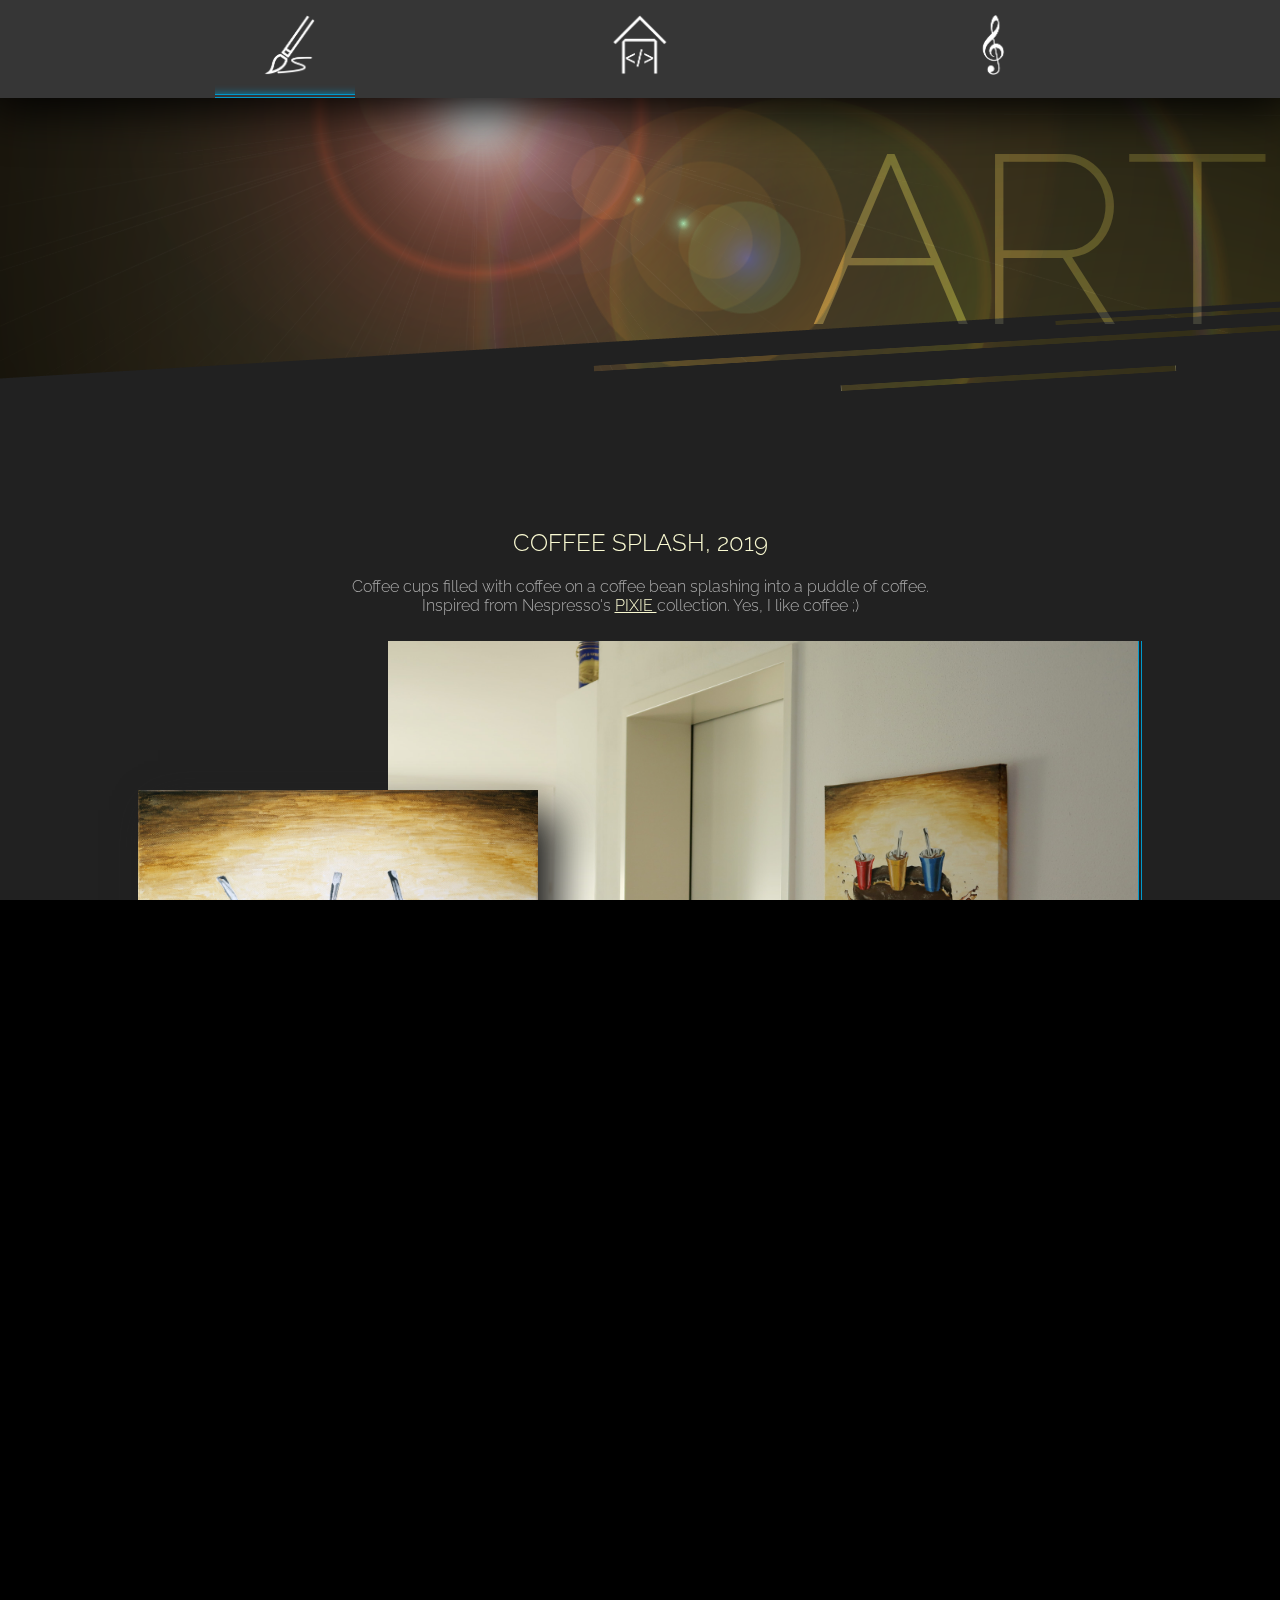
<file: art/index.html>
<!DOCTYPE html>
<html lang="">
<head>
	<meta charset="UTF-8">
	<title>Daniel James</title>
	<meta name="description" content="This site is currently under construction.">
	<meta name="generator" content="hosting-page-builder">
	<meta name="viewport" content="width=device-width, initial-scale=1">
	<meta name="og:url" content="https://daniel-james.ch/index.html">
	<meta name="og:locale" content="">
	<meta name="og:type" content="website">
	<meta name="og:title" content="daniel-james">
	<meta name="og:description" content="Welcome to my website!">
	<meta name="article:publisher" content="profile.php?id=61557169541826">
	<meta name="og:updated_time" content="1741358096">
	<link rel="stylesheet" href="../shared-styles/style.css">
	<link rel="stylesheet" href="styles/style-art.css">
	<link rel="stylesheet" href="https://fonts.googleapis.com/css?family=Raleway">
	<link href="https://fonts.googleapis.com/css2?family=Raleway:ital,wght@0,100..900;1,100..900&display=swap" rel="stylesheet">
</head>

<body>

<header>
	<div class="header-content-area">
		<div class="flex-header">		
			<div class="menu-item" id="menu-item-art">	
				<img class="menu-item-img" src="../shared-images/art.png">
			</div>
			<a href="../" class="menu-item" id="menu-item-home">
				<img class="menu-item-img" src="../shared-images/home.png">
			</a>
			<a href="../music" class="menu-item" id="menu-item-music">
				<img class="menu-item-img" src="../shared-images/music.png">
			</a>
		</div>
	</div>		
</header>

<main>
	
	<section id="section-introduction">
		<div class="introduction-space">
			<h1 class="big-title">ART</h1>			
		</div>
	</section>

	<section id="section-paintings">		
			<div class="paintings-flex">
				<div class="painting-description-entry">
					<h2>COFFEE SPLASH, 2019</h2>
					<p>Coffee cups filled with coffee on a coffee bean splashing into a puddle of coffee. Inspired from Nespresso's <a href="https://www.nespresso.com/ch/en/order/accessories/original#range_Pixie_collection" target="_blank" style="color: var(--linkhovercolor); text-decoration: underline"> PIXIE </a> collection. Yes, I like coffee ;)</p>					
				</div>
				<div class="painting-entry">
					<img class="painting-background" src="images/coffee-background.JPG">
					<h3 class="painting-legend">acrylic on canvas</h3>
					<div class="painting-container">
						<img class="painting" src="images/coffee.JPG">
					</div>
				</div>
			</div>

			<div class="paintings-flex">
				<div class="painting-description-entry">
					<h2>MUSICALITY, 2021</h2>
					<p>Why is it that many songs from the 70's, 80's and 90's are all so unique and leaves an imprint in our brain, while the music nowadays is staring to sound the same and short-lived and... "burns up" (as this painting tries to depict)? <a href="https://youtu.be/JZgPKGVJrdc?feature=shared" target="_blank" style="color: var(--linkhovercolor); text-decoration: underline"> Billy Hume</a> shares some interesting perspectives on this topic.</p>					
				</div>
				<div class="painting-entry">
					<img class="painting-background" src="images/entanglement-background.JPG">
					<h3 class="painting-legend">acrylic on canvas</h3>
					<div class="painting-container">
						<img class="painting" src="images/entanglement.JPG">
					</div>
				</div>
			</div>

			<div class="paintings-flex">
				<div class="painting-description-entry">
					<h2>FLUIDITY, 2023</h2>
					<p><a href="https://www.paintevents.ch/private-events-und-team-building-de/#acrylgiessen" target="_blank" style="color: var(--linkhovercolor); text-decoration: underline"> Fluid Art Workshop</a><br>"Acrylic Pouring (auch Acrylgiessen genannt) ist eine weitere sehr beliebte Fluid Art Technik, mit der faszinierende abstrakte Kunst erzeugt werden kann. Dabei wird Acrylfarbe mit speziellem Pouring Medium gemischt, um die richtige Konsistenz für Giessen und Manipulieren zu erhalten. Danach werden verschiedene Techniken verwendet, um das Bild zu gestalten (Schwerkraft, Fönen, Hitze)."</p>					
				</div>
				<div class="painting-entry">
					<img class="painting-background" src="images/fluidity-background.JPG">
					<h3 class="painting-legend">acrylic & silicone oil on chipboard</h3>
					<div class="painting-container">
						<img class="painting" src="images/fluidity.JPG">
					</div>
				</div>
			</div>

			<div class="paintings-flex">
				<div class="painting-description-entry">
					<h2>INDULGENCE, 2023</h2>
					<p>A cigar pouring whiskey into a glass, being held by a salami, rolling down a truckle of cheese. Treat yourself to something, but in moderation! Glass drawn from <span> <a href="https://www.globus.ch/rcr-whiskyglas-carrara-bp33326695900" target="_blank" style="color: var(--linkhovercolor); text-decoration: underline"> here</a></span>.</p>					
				</div>
				<div class="painting-entry">
					<img class="painting-background" src="images/indulgence-background.JPG">
					<h3 class="painting-legend">acrylic on canvas</h3>
					<div class="painting-container">
						<img class="painting" src="images/indulgence.JPG">
					</div>
				</div>
			</div>
			<div class="paintings-flex">
				<div class="painting-description-entry">
					<h2>ABSTRACT, 2024</h2>
					<p>A quick 4-piece painting without thinking too much! Playing with the contrast between angular and organic shapes.<br><br>Price: 750CHF. <a href="mailto:daniel-james@gmx.ch" target="_blank" style="color: var(--linkhovercolor); text-decoration: underline">Contact Me</a></p>					
				</div>
				<div class="painting-entry">
					<img class="painting-background" src="images/abstract-background.JPG">
					<h3 class="painting-legend">4-piece acrylic on canvas</h3>
					<div class="painting-container">
						<img class="painting" src="images/abstract.JPG">
					</div>
				</div>
			</div>
			<div class="paintings-flex">
				<div class="painting-description-entry">
					<h2>SKYSCRAPERS, 202?</h2>
					<p>Coming soon! (ok, maybe not so soon ;) )</p>					
				</div>
				<div class="painting-entry">
					<img class="painting-background" src="images/darkgray.png">
					<h3 class="painting-legend">6-piece acrylic on canvas</h3>
					<div class="painting-container">
						<img class="painting" src="images/gray.png">
					</div>
				</div>
			</div>
	</section>

	<footer>
		<div class="flex-footer">
			<div>
				<a href="https://linkedin.com/in/daniel-luginb%C3%BChl-a20257138" target="_blank">
					<img src="../shared-images/linkedin-logo.svg" alt="Linked In" class="social-image">
				</a>
			</div>
			<div>
				<a href="https://www.facebook.com/profile.php?id=61557169541826" target="_blank">
					<img src="../shared-images/facebook-logo.svg" alt="Facebook" class="social-image">
				</a>
			</div>
			<div>
				<a href="https://www.instagram.com/daniel.james1990" target="_blank">
					<img src="../shared-images/instagram-logo.svg" alt="Instagram" class="social-image">
				</a>
			</div>
			<div>
				<a href="mailto:daniel-james@gmx.ch" target="_blank">
					<img src="../shared-images/contact.png" alt="E-mail" class="social-image">
				</a>
			</div>
		</div>
	</footer>
</main>

	
</body>
</html>
</file>
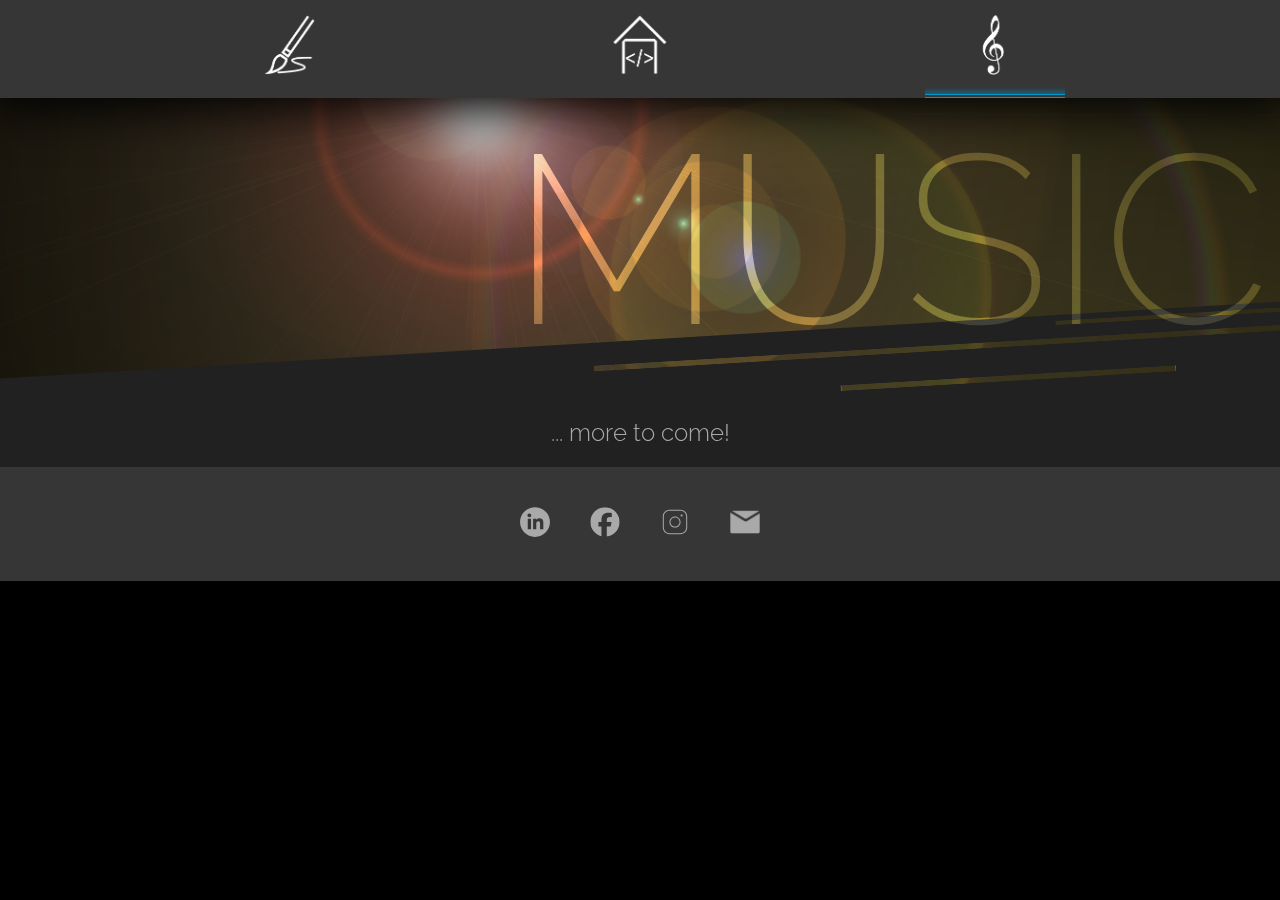
<file: music/index.html>
<!DOCTYPE html>
<html lang="">
<head>
	<meta charset="UTF-8">
	<title>Daniel James</title>
	<meta name="description" content="This site is currently under construction.">
	<meta name="generator" content="hosting-page-builder">
	<meta name="viewport" content="width=device-width, initial-scale=1">
	<meta name="og:url" content="https://daniel-james.ch/index.html">
	<meta name="og:locale" content="">
	<meta name="og:type" content="website">
	<meta name="og:title" content="daniel-james">
	<meta name="og:description" content="Welcome to my website!">
	<meta name="article:publisher" content="profile.php?id=61557169541826">
	<meta name="og:updated_time" content="1741358096">
	<link rel="stylesheet" href="../shared-styles/style.css">
	<link rel="stylesheet" href="styles/style-music.css">
	<link rel="stylesheet" href="https://fonts.googleapis.com/css?family=Raleway">
	<link href="https://fonts.googleapis.com/css2?family=Raleway:ital,wght@0,100..900;1,100..900&display=swap" rel="stylesheet">
</head>

<body>

<header>
	<div class="header-content-area">
		<div class="flex-header">			
			<a href="../art" class="menu-item" id="menu-item-art">
				<img class="menu-item-img" src="../shared-images/art.png">
			</a>
			<a href="../" class="menu-item" id="menu-item-home">
				<img class="menu-item-img" src="../shared-images/home.png">
			</a>
			<div href="" class="menu-item" id="menu-item-music">
				<img class="menu-item-img" src="../shared-images/music.png">
			</div>
		</div>
	</div>		
</header>

<main>
	<section id="section-introduction">
		<div class="introduction-space">
			<h1 class="big-title">MUSIC</h1>			
		</div>
	</section>

	<h2 style="text-align: center">... more to come!</h2>
	<footer>
		<div class="flex-footer">
			<div>
				<a href="https://linkedin.com/in/daniel-luginb%C3%BChl-a20257138" target="_blank">
					<img src="../shared-images/linkedin-logo.svg" alt="Linked In" class="social-image">
				</a>
			</div>
			<div>
				<a href="https://www.facebook.com/profile.php?id=61557169541826" target="_blank">
					<img src="../shared-images/facebook-logo.svg" alt="Facebook" class="social-image">
				</a>
			</div>
			<div>
				<a href="https://www.instagram.com/daniel.james1990" target="_blank">
					<img src="../shared-images/instagram-logo.svg" alt="Instagram" class="social-image">
				</a>
			</div>
			<div>
				<a href="mailto:daniel-james@gmx.ch" target="_blank">
					<img src="../shared-images/contact.png" alt="E-mail" class="social-image">
				</a>
			</div>
		</div>
	</footer>
</main>

	
</body>
</html>
</file>
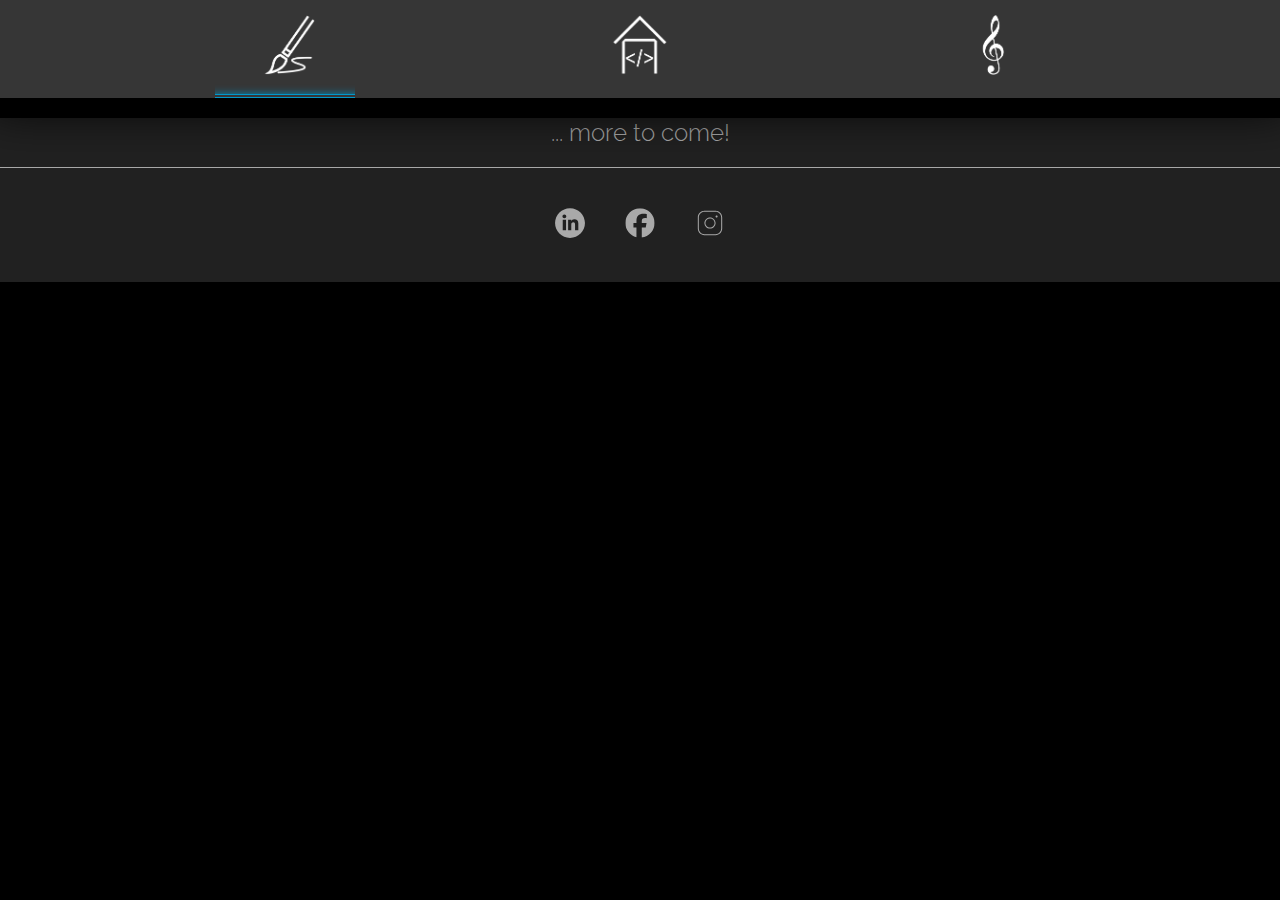
<file: art.html>
<!DOCTYPE html>
<html lang="">
<head>
	<meta charset="UTF-8">
	<title>Daniel James</title>
	<meta name="description" content="This site is currently under construction.">
	<meta name="generator" content="hosting-page-builder">
	<meta name="viewport" content="width=device-width, initial-scale=1">
	<meta name="og:url" content="https://daniel-james.ch/index.html">
	<meta name="og:locale" content="">
	<meta name="og:type" content="website">
	<meta name="og:title" content="daniel-james">
	<meta name="og:description" content="Welcome to my website!">
	<meta name="article:publisher" content="profile.php?id=61557169541826">
	<meta name="og:updated_time" content="1741358096">
	<link rel="stylesheet" href="styles/style.css">
	<link rel="stylesheet" href="styles/style-art.css">
	<link rel="stylesheet" href="https://fonts.googleapis.com/css?family=Raleway">
	<link href="https://fonts.googleapis.com/css2?family=Raleway:ital,wght@0,100..900;1,100..900&display=swap" rel="stylesheet">
</head>

<body>

<header>
	<div class="header-content-area">
		<div class="flex-header">			
			<a href="art.html" class="menu-item" id="menu-item-art">
				<img class="menu-item-img" src="images/art.png">
			</a>
			<a href="index.html" class="menu-item" id="menu-item-home">
				<img class="menu-item-img" src="images/home.png">
			</a>
			<a href="music.html" class="menu-item" id="menu-item-music">
				<img class="menu-item-img" src="images/music.png">
			</a>
		</div>
	</div>		
</header>

<main>
<h2 style="text-align: center">... more to come!</h2>
	

	<footer>
		<div class="flex-footer">
			<div>
				<a href="https://linkedin.com/in/daniel-luginb%C3%BChl-a20257138" target="_blank">
					<img src="images/linkedin-logo.svg" alt="Linked In" class="social-image">
				</a>
			</div>
			<div>
				<a href="https://www.facebook.com/profile.php?id=61557169541826" target="_blank">
					<img src="images/facebook-logo.svg" alt="Facebook" class="social-image">
				</a>
			</div>
			<div>
				<a href="https://www.instagram.com/daniel.james1990" target="_blank">
					<img src="images/instagram-logo.svg" alt="Instagram" class="social-image">
				</a>
			</div>
		</div>
	</footer>
</main>

	
</body>
</html>
</file>
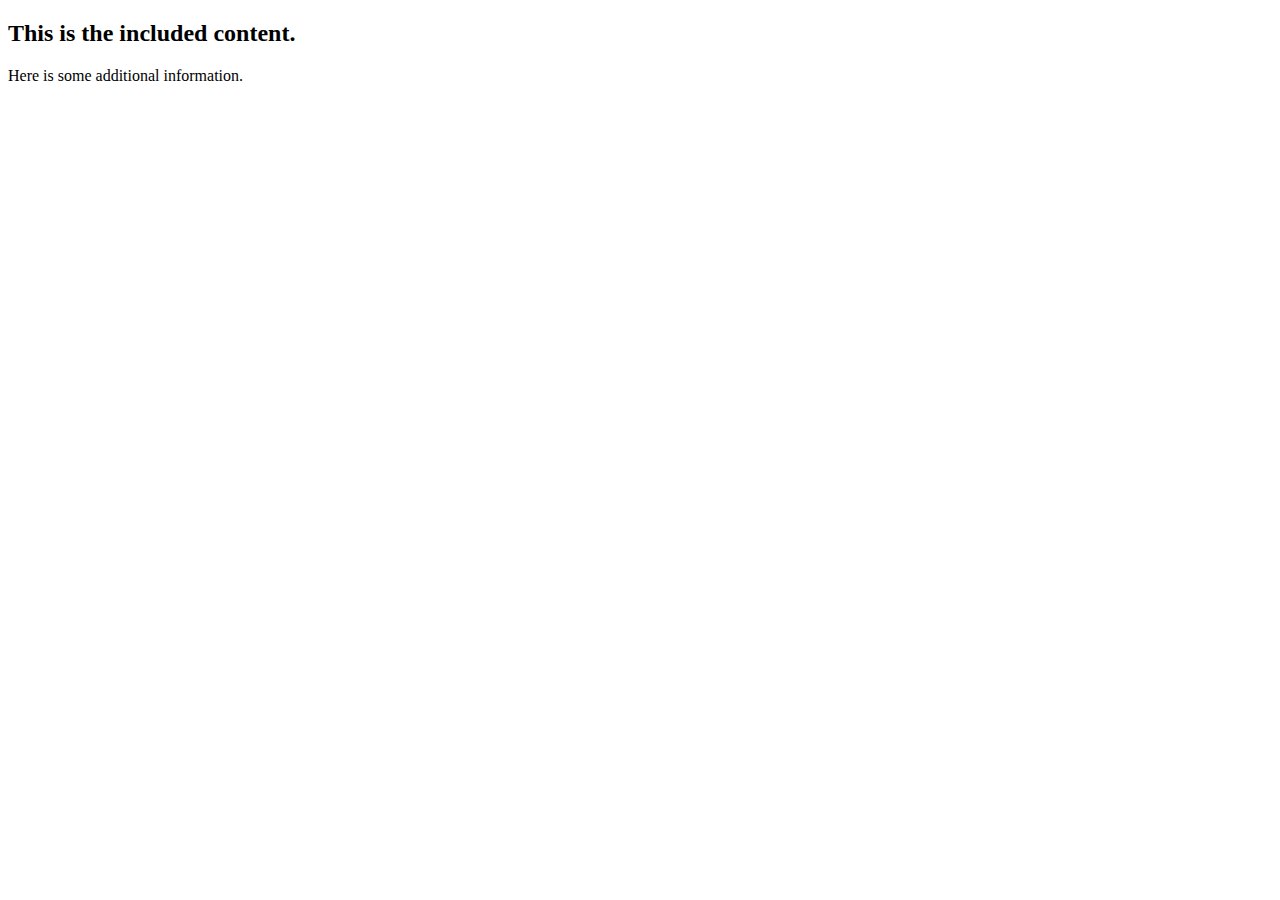
<file: content.html>
<!DOCTYPE html> 
<html lang="en"> 
<head> 
    <meta charset="UTF-8"> 
    <meta name="viewport" content="width=device-width, initial-scale=1.0"> 
    <title>Content</title> 
</head> 
<body> 
    <h2>This is the included content.</h2> 
    <p>Here is some additional information.</p> 
</body> 
</html>
</file>
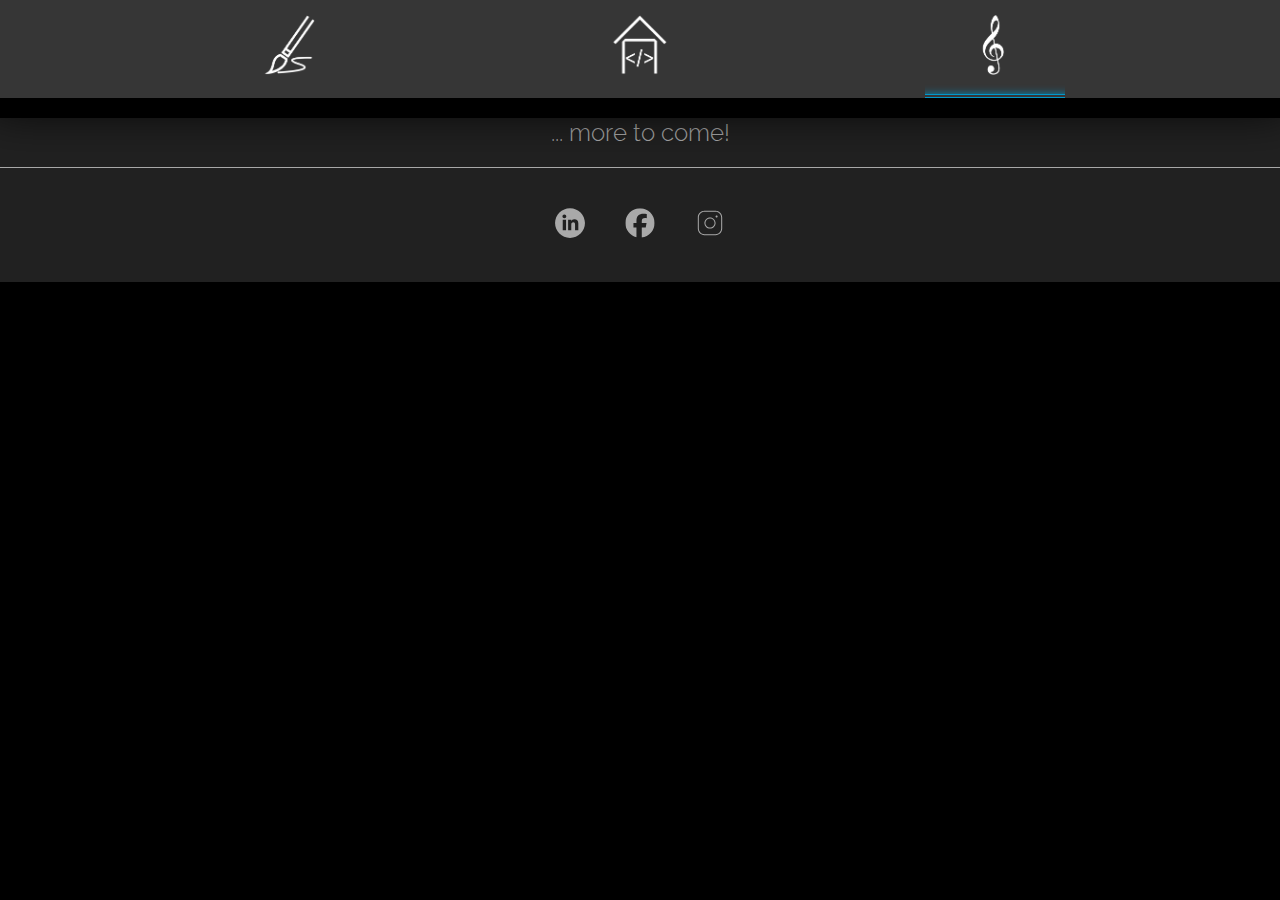
<file: extra.html>
<!DOCTYPE html>
<html lang="">
<head>
	<meta charset="UTF-8">
	<title>Daniel James</title>
	<meta name="description" content="This site is currently under construction.">
	<meta name="generator" content="hosting-page-builder">
	<meta name="viewport" content="width=device-width, initial-scale=1">
	<meta name="og:url" content="https://daniel-james.ch/index.html">
	<meta name="og:locale" content="">
	<meta name="og:type" content="website">
	<meta name="og:title" content="daniel-james">
	<meta name="og:description" content="Welcome to my website!">
	<meta name="article:publisher" content="profile.php?id=61557169541826">
	<meta name="og:updated_time" content="1741358096">
	<link rel="stylesheet" href="styles/style.css">
	<link rel="stylesheet" href="styles/style-extra.css">
	<link rel="stylesheet" href="https://fonts.googleapis.com/css?family=Raleway">
	<link href="https://fonts.googleapis.com/css2?family=Raleway:ital,wght@0,100..900;1,100..900&display=swap" rel="stylesheet">
</head>

<body>

<header>
	<div class="header-content-area">
		<div class="flex-header">			
			<a href="art.html" class="menu-item" id="menu-item-art">
				<img class="menu-item-img" src="images/art.png">
			</a>
			<a href="index.html" class="menu-item" id="menu-item-home">
				<img class="menu-item-img" src="images/home.png">
			</a>
			<a href="extra.html" class="menu-item" id="menu-item-extra">
				<img class="menu-item-img" src="images/extra.png">
			</a>
		</div>
	</div>		
</header>

<main>

	<h2 style="text-align: center">... more to come!</h2>

	<footer>
		<div class="flex-footer">
			<div>
				<a href="https://linkedin.com/in/daniel-luginb%C3%BChl-a20257138" target="_blank">
					<img src="images/linkedin-logo.svg" alt="Linked In" class="social-image">
				</a>
			</div>
			<div>
				<a href="https://www.facebook.com/profile.php?id=61557169541826" target="_blank">
					<img src="images/facebook-logo.svg" alt="Facebook" class="social-image">
				</a>
			</div>
			<div>
				<a href="https://www.instagram.com/daniel.james1990" target="_blank">
					<img src="images/instagram-logo.svg" alt="Instagram" class="social-image">
				</a>
			</div>
		</div>
	</footer>
</main>

	
</body>
</html>
</file>
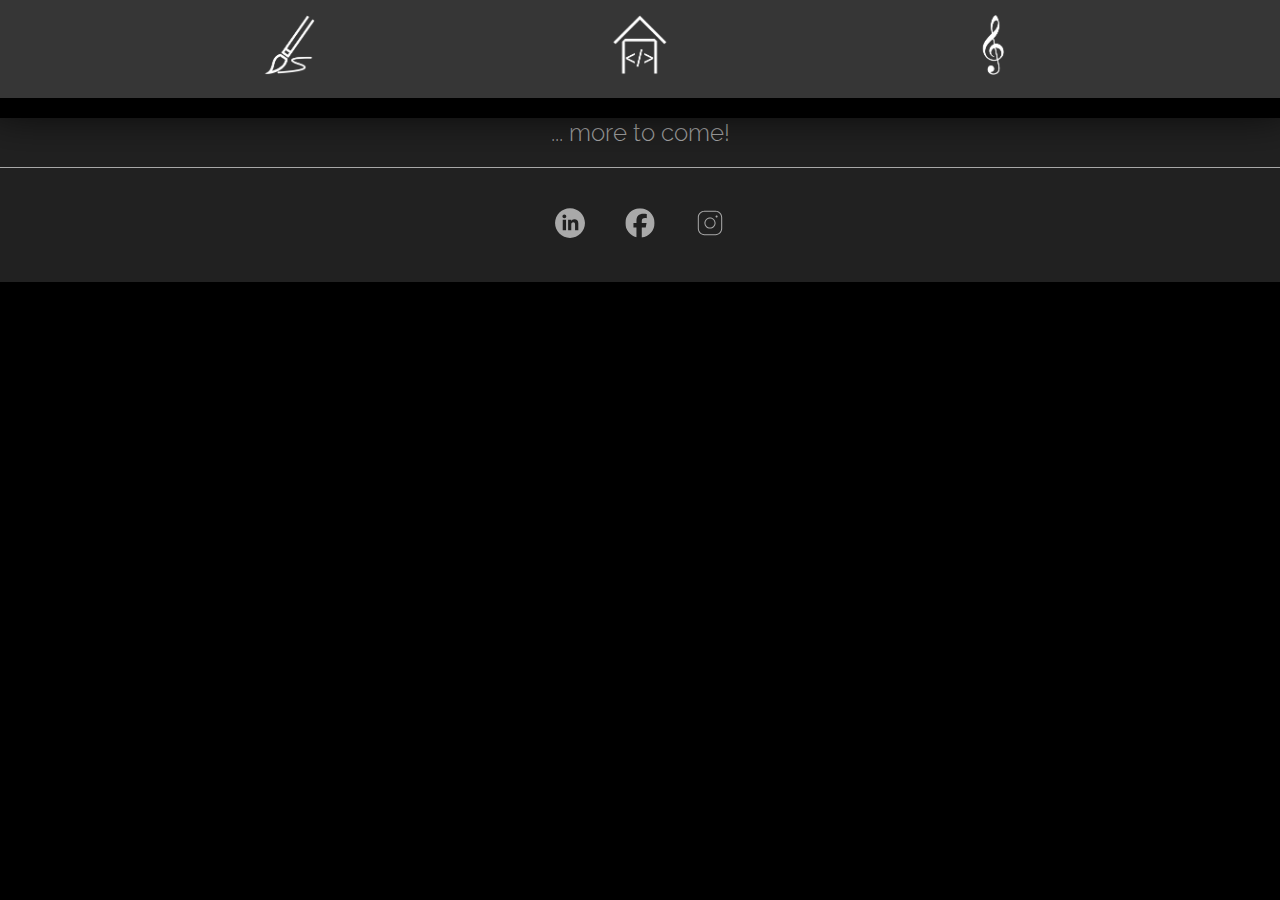
<file: music.html>
<!DOCTYPE html>
<html lang="">
<head>
	<meta charset="UTF-8">
	<title>Daniel James</title>
	<meta name="description" content="This site is currently under construction.">
	<meta name="generator" content="hosting-page-builder">
	<meta name="viewport" content="width=device-width, initial-scale=1">
	<meta name="og:url" content="https://daniel-james.ch/index.html">
	<meta name="og:locale" content="">
	<meta name="og:type" content="website">
	<meta name="og:title" content="daniel-james">
	<meta name="og:description" content="Welcome to my website!">
	<meta name="article:publisher" content="profile.php?id=61557169541826">
	<meta name="og:updated_time" content="1741358096">
	<link rel="stylesheet" href="styles/style.css">
	<link rel="stylesheet" href="styles/style-extra.css">
	<link rel="stylesheet" href="https://fonts.googleapis.com/css?family=Raleway">
	<link href="https://fonts.googleapis.com/css2?family=Raleway:ital,wght@0,100..900;1,100..900&display=swap" rel="stylesheet">
</head>

<body>

<header>
	<div class="header-content-area">
		<div class="flex-header">			
			<a href="art.html" class="menu-item" id="menu-item-art">
				<img class="menu-item-img" src="images/art.png">
			</a>
			<a href="index.html" class="menu-item" id="menu-item-home">
				<img class="menu-item-img" src="images/home.png">
			</a>
			<a href="music.html" class="menu-item" id="menu-item-music">
				<img class="menu-item-img" src="images/music.png">
			</a>
		</div>
	</div>		
</header>

<main>

	<h2 style="text-align: center">... more to come!</h2>

	<footer>
		<div class="flex-footer">
			<div>
				<a href="https://linkedin.com/in/daniel-luginb%C3%BChl-a20257138" target="_blank">
					<img src="images/linkedin-logo.svg" alt="Linked In" class="social-image">
				</a>
			</div>
			<div>
				<a href="https://www.facebook.com/profile.php?id=61557169541826" target="_blank">
					<img src="images/facebook-logo.svg" alt="Facebook" class="social-image">
				</a>
			</div>
			<div>
				<a href="https://www.instagram.com/daniel.james1990" target="_blank">
					<img src="images/instagram-logo.svg" alt="Instagram" class="social-image">
				</a>
			</div>
		</div>
	</footer>
</main>

	
</body>
</html>
</file>
<file: shared-styles/style.css>
:root {
  --elementbackground: #363636;
  --mainbackground: #212121;
  --bodybackground: black;
  --linkhovercolor: lightgoldenrodyellow;
  --blue: #0099cc;
  --content-width: 1920px;
}

html {
    overflow: auto;
}

body {
  overflow: auto;
  height: 100vh;
  width: 100vw;
  margin: 0px;
  padding: 0px;
  background-color: var(--bodybackground);  
}

h1, h2, h3, h4, h5, p, a, li {
  color: darkgray;
  font-family: "Raleway", sans-serif;
  font-weight: 300;
}

a, a:visited, a:hover, a:active {
  text-decoration: none;
}

a > p:hover {
  color: lightgoldenrodyellow;
}

a > p:active {
  color: var(--blue);
}

li {
  margin: 1em;
}

.link-in-grid {
  display: grid;
  grid-template-columns: 2em auto;
}

.link-in-grid > img {
  width: 1em;
}

.link-in-grid > p {
  margin: 0px;
}

main {
  width: var(--content-width);
  max-width: 100%;
  margin: 0 auto;
  background-image: url("../images/background.png");
  background-repeat: no-repeat;
  background-position: top;
  background-attachment: fixed; 
  background-color: var(--mainbackground);
  
}

header {  
  position: sticky;
  top: 0px;
  z-index: 10;
  width: 100%;
  background-color: var(--elementbackground);
  box-shadow: 0px 0px 50px 10px black;
}

.header-content-area {  
  max-width: var(--content-width);
  margin: auto;
}

.flex-header {  
  display: flex;
  flex-wrap: nowrap;
  justify-content: space-evenly;
}

.menu-item {
  border-bottom: 4px double transparent;  
  padding: 15px 40px;
}

.menu-item-img {
  width: 7vw;
  min-width: 30px;
  max-width: 60px;
}


.menu-item:hover {
  border-bottom-style: double;
  border-color: var(--linkhovercolor);
  border-width: 4px;
}

.menu-item:active {
  border-bottom-style: double;
  border-color: var(--blue);
  border-width: 4px;
  box-shadow:inset 0px -14px 10px -14px #0099cc;
}

.introduction-space{
  position: relative;
  min-height: 300px; 
}

.introduction-image {
  width: 700px;
  max-width: 100%;
  border-width: 0px 00px 00px 0px;
  box-shadow: 0px 0px 50px 10px var(--mainbackground);
}

.big-title {
  position: absolute;
  right: 10px;
  top: 0px;  
  font-size: 15em;
  margin: 0px;
  color: var(--linkhovercolor);
  font-weight: 200;
  mix-blend-mode: overlay;

}

.introduction-flex {
  display: flex;
  flex-wrap: wrap;
  align-items: flex-end;
  justify-content: flex-start; 
}

.introduction-text {
  margin: 0px auto;
  top: 10px;
  padding: 10px;
  width: 780px;
  max-width: 100%;
  text-align: center;
}

footer {
  background-color: var(--elementbackground);
  padding: 20px;
}

.flex-footer {
  margin: 20px;
  display: flex;
  flex-wrap: nowrap;
  align-items: center;
  justify-content: center;  
}

.flex-footer > div {
  margin-left: 20px;
  margin-right: 20px;  
}

.social-image {
  height: 30px;
}
</file>
<file: art/styles/style-art.css>
#menu-item-art {
  border-bottom-style: double;
  border-bottom-color: var(--blue);
  border-bottom-width: 4px;
  box-shadow:inset 0px -14px 10px -15px #0099cc;
}

#section-paintings{
  backdrop-filter: blur(50px);  
  border-bottom-style: solid;
  border-bottom-color: darkgray;
  border-width: 1px;
}

.paintings-flex{
  display: flex;
  flex-wrap: wrap;
  justify-content: space-around;
  align-items: center;
  padding: 50px 0px;
  margin: 50px 30px;  
}

.painting-description-entry{
  margin: 0px auto;
  top: 10px;
  padding: 10px;
  width: 600px;
  max-width: 100%;
  text-align: center; 
}

.painting-description-entry > h2 {
  color: var(--linkhovercolor);
}

.painting-entry {
  width: 1000px;
  position: relative;
  margin: 0px;
  border-right-style: double;
  border-right-color: var(--blue);
  border-width: 4px;
}

.painting-background { 
  width: 75%;
  display: block;
  margin-left: auto;
}

.painting-legend {
  position: absolute;
  bottom: 0;
  right: 0;
  width: 75%;
  margin: 0;
  //height: 30%;
  padding: 2%;  
  color: var(--linkhovercolor);
  text-align: right;
  border-top-style: solid;
  border-top-color: var(--blue);
  border-top-width: 1px;
  backdrop-filter: blur(20px); 
}

.painting-container {
  position: absolute;
  width: 40%;
  height: 80%;
  bottom: 10%;
  margin: auto; 
  z-index: 1;
}

.painting {
  position: absolute;
  max-width:100%;
  max-height: 100%;
  bottom: 0;
  right: 0;
  object-fit: contain;
  box-shadow: 20px 20px 40px 0px var(--mainbackground);
}
</file>
<file: music/styles/style-music.css>
#menu-item-music {
  border-bottom-style: double;
  border-bottom-color: var(--blue);
  border-bottom-width: 4px;
  box-shadow:inset 0px -14px 10px -15px #0099cc;
}
</file>
<file: styles/style.css>
:root {
  --elementbackground: #363636;
  --mainbackground: #212121;
  --bodybackground: black;
  --linkhovercolor: lightgoldenrodyellow;
  --blue: #0099cc;
  --content-width: 1920px;
}

html {
    overflow: auto;
}

body {
  overflow: auto;
  height: 100vh;
  width: 100vw;
  margin: 0px;
  padding: 0px;
  background-color: var(--bodybackground);  
}

h1, h2, h3, h4, h5, p, a, li {
  color: darkgray;
  font-family: "Raleway", sans-serif;
  font-weight: 300;
}

a, a:visited, a:hover, a:active {
  text-decoration: none;
}

main {
  width: var(--content-width);
  max-width: 100%;
  margin: 0 auto;  
  background-color: var(--mainbackground);
  
}

header {  
  position: sticky;
  top: 0px;
  z-index: 1;
  width: 100%;
  background-color: var(--elementbackground);
  box-shadow: 0px 0px 50px 10px black;
}

.header-content-area {  
  max-width: var(--content-width);
  margin: auto;
}

.flex-header {  
  display: flex;
  flex-wrap: nowrap;
  justify-content: space-evenly;
}

.menu-item {
  border-bottom: 4px double transparent;  
  padding: 15px 40px;
}

.menu-item-img {
  width: 7vw;
  min-width: 30px;
  max-width: 60px;
}


.menu-item:hover {
  border-bottom-style: double;
  border-color: var(--linkhovercolor);
  border-width: 4px;
}

.menu-item:active {
  border-bottom-style: double;
  border-color: var(--blue);
  border-width: 4px;
  box-shadow:inset 0px -14px 10px -14px #0099cc;
}

.intro{
  background-image: url("../images/background.png");
  background-repeat: no-repeat;
  background-position: top;
}

.flex-intro {
  display: flex;
  flex-wrap: wrap;
  align-items: center;
  justify-content: flex-start;  
}

.intro-text {
  margin: auto;
  padding: 10px;
  width: 780px;
  max-width: 100%;
  text-align: center;
}

.intro-image {
  width: 700px;
  max-width: 100%;
  border-width: 0px 00px 00px 0px;
  box-shadow: 0px 0px 50px 10px var(--mainbackground);
}

.biography {
  display: flex;
  flex-wrap: wrap;
  justify-content: space-around;
}

.timeline-grid {
  width: 800px;
  max-width: 100%;
  display: grid;
  column-gap: 2px;
  grid-template-columns: 6em 10fr;
  margin: 20px auto;
  padding: 10px;
}

.timeline-grid-header { 
  grid-column-start: 1;
  grid-column-end: 3;
  text-align: center;
}

.timeline-grid-header >h2{ 
  color: lightgoldenrodyellow;
}

.timeline-grid >div:nth-child(even) { 
  text-align: right;
  border-color: var(--blue);
  border-right-width: 1px;
  border-right-style: solid;
  border-top-width: 1px;
  border-top-style: solid;
  text-align: center;
}

.timeline-grid >div:nth-child(odd) {
  border-color: var(--blue);
  border-width: 1px;
  border-left-style: solid;
}

.timeline-grid >div{
  padding: 0px 10px;
}

.timeline-grid >div:nth-child(2) { 
  border-top-style: none; 
}

.timeline-grid >div:nth-child(1) { 
  border-left-style: none;
}

.showcase-flex {
  display: flex;
  flex-wrap: wrap;
  align-items: center;
  justify-content: center;
  align-items: start;
}

.showcase-entry {
  border: 4px solid var(--mainbackground);
  margin: 20px;
  background-color: var(--elementbackground);
  border-radius: 25px;
  width: 500px;
}

.showcase-entry:hover {
  border-style: double;
  border-color: var(--linkhovercolor);
}

.showcase-entry:active {
  border-style: double;
  border-color: var(--blue);
  box-shadow: 0px 0px 10px 0px var(--blue);
}

.showcase-entry-image {
  width: 100%;
  border-top-left-radius: 25px;
  border-top-right-radius: 25px;
}

.showcase-entry-text {
  margin: 20px;
  text-align: justify;
}

.showcase-entry-title {
  font-weight: bold;
  text-align: center;
}

footer {
  border-top-style: solid;
  border-top-color: darkgray;
  border-width: 1px;
  padding: 20px;
}

.flex-footer {
  margin: 20px;
  display: flex;
  flex-wrap: nowrap;
  align-items: center;
  justify-content: center;  
}

.flex-footer > div {
  margin-left: 20px;
  margin-right: 20px;  
}

.social-image {
  height: 30px;
}
</file>
<file: styles/style-art.css>
#menu-item-art {
  border-bottom-style: double;
  border-bottom-color: var(--blue);
  border-bottom-width: 4px;
  box-shadow:inset 0px -14px 10px -15px #0099cc;
}

.paintings-flex {
  display: flex;
  flex-wrap: wrap;
  align-items: center;
  justify-content: center;
}

.paintings-flex >div {
  width: 800px;
}

.painting{
  width: 100%;
}
</file>
<file: styles/style-extra.css>
#menu-item-extra {
  border-bottom-style: double;
  border-color: var(--blue);
  border-width: 4px;
  box-shadow:inset 0px -14px 10px -15px #0099cc;
}
</file>
